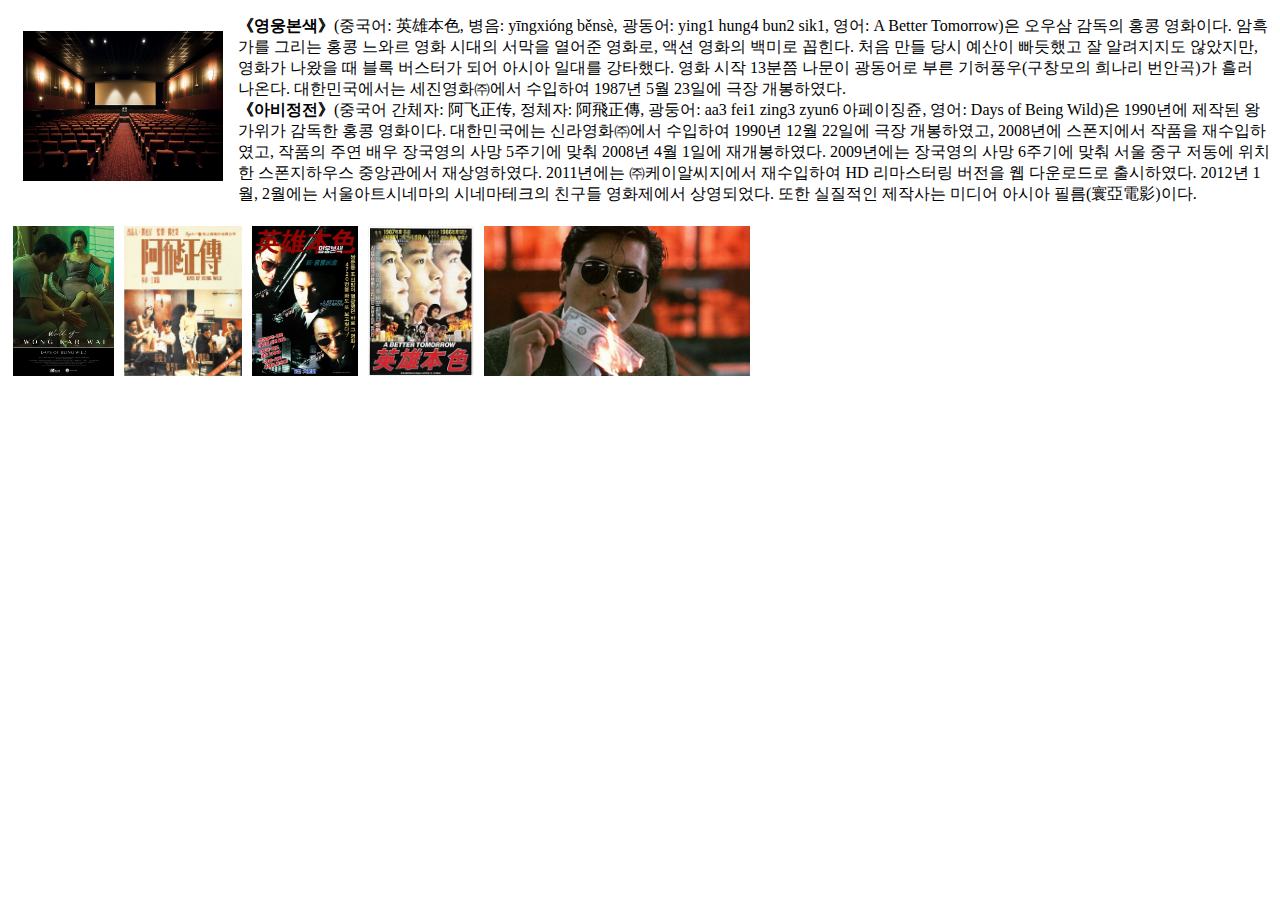
<file: index.html>
<!DOCTYPE html>
<html lang="en">
<head>
    <meta charset="UTF-8">
    <meta name="viewport" content="width=device-width, initial-scale=1.0">
    <title>영화 소개</title>
    <style>
        img.a {
            float: left;
            padding: 15px;
        }

        img { float: left;
        height: 150px;
        padding: 5px;}
    </style>
</head>
<body>
    <img class="a" src="1.jpg" width="200px">
    <P>
        <b>《영웅본색》</b>(중국어: 英雄本色, 병음: yīngxióng běnsè, 광동어: ying1 hung4 bun2 sik1, 영어: A Better Tomorrow)은 오우삼 감독의 홍콩 영화이다. 암흑가를 그리는 홍콩 느와르 영화 시대의 서막을 열어준 영화로, 액션 영화의 백미로 꼽힌다. 처음 만들 당시 예산이 빠듯했고 잘 알려지지도 않았지만, 영화가 나왔을 때 블록 버스터가 되어 아시아 일대를 강타했다. 영화 시작 13분쯤 나문이 광동어로 부른 기허풍우(구창모의 희나리 번안곡)가 흘러 나온다.

대한민국에서는 세진영화㈜에서 수입하여 1987년 5월 23일에 극장 개봉하였다. <br>
<b>《아비정전》</b>(중국어 간체자: 阿飞正传, 정체자: 阿飛正傳, 광둥어: aa3 fei1 zing3 zyun6 아페이징쥰, 영어: Days of Being Wild)은 1990년에 제작된 왕가위가 감독한 홍콩 영화이다.

대한민국에는 신라영화㈜에서 수입하여 1990년 12월 22일에 극장 개봉하였고, 2008년에 스폰지에서 작품을 재수입하였고, 작품의 주연 배우 장국영의 사망 5주기에 맞춰 2008년 4월 1일에 재개봉하였다.

2009년에는 장국영의 사망 6주기에 맞춰 서울 중구 저동에 위치한 스폰지하우스 중앙관에서 재상영하였다. 2011년에는 ㈜케이알씨지에서 재수입하여 HD 리마스터링 버전을 웹 다운로드로 출시하였다. 2012년 1월, 2월에는 서울아트시네마의 시네마테크의 친구들 영화제에서 상영되었다. 또한 실질적인 제작사는 미디어 아시아 필름(寰亞電影)이다.
    </P>
    <img src="2.jpg">
    <img src="3.jpg">
    <img src="4.jpg">
    <img src="5.jpg">
    <img src="6.jpg">
</body>
</html>
</file>
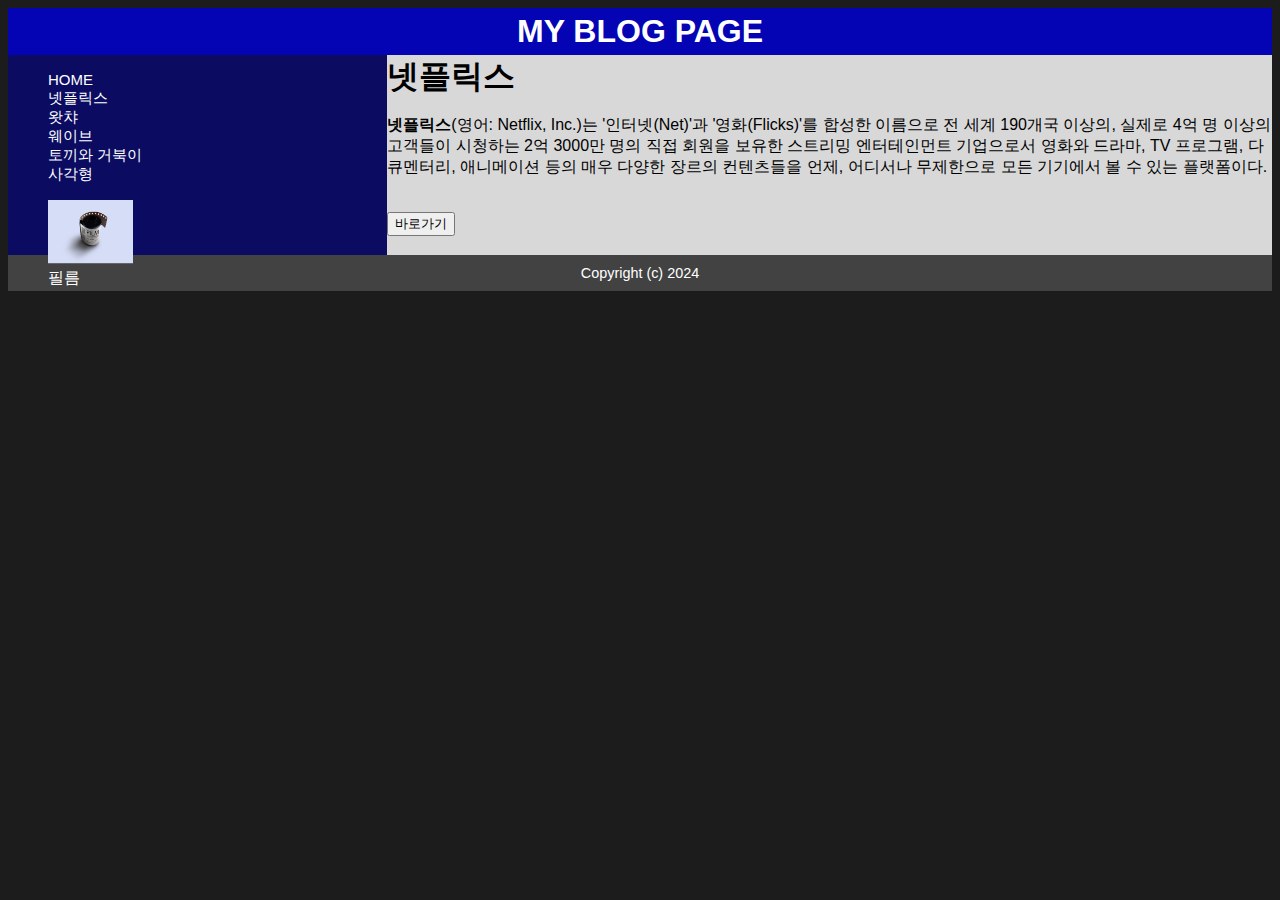
<file: 1.html>
<!DOCTYPE html>
<html lang="en">
<head>
    <meta charset="UTF-8">
    <meta name="viewport" content="width=device-width, initial-scale=1.0">
    <title>My blog</title>
    <link type="text/css" rel="stylesheet" href="mycss.css">
</head>
<body>
    <header>
        <h1>MY BLOG PAGE</h1>
    </header>
    <nav>
        <ul>
            <li><a href="index.html">HOME</a></li>
            <li><a href="1.html">넷플릭스</a></li>
            <li><a href="2.html">왓챠</a></li>
            <li><a href="3.html">웨이브</a></li>
            <li><a href="4.html">토끼와 거북이</a></li>
            <li><a href="5.html">사각형</a></li>
        </ul>
    <figure>
        <img width="85" src="film.png" alt="필름"/>
        <figcaption>필름</figcaption>
    </figure>
    </nav>
    <section id="main">
        <article>
            <h1>넷플릭스</h1>
            <p><b>넷플릭스</b>(영어: Netflix, Inc.)는 '인터넷(Net)'과 '영화(Flicks)'를 합성한 이름으로 전 세계 190개국 이상의, 실제로 4억 명 이상의 고객들이 시청하는 2억 3000만 명의 직접 회원을 보유한 스트리밍 엔터테인먼트 기업으로서 영화와 드라마, TV 프로그램, 다큐멘터리, 애니메이션 등의 매우 다양한 장르의 컨텐츠들을 언제, 어디서나 무제한으로 모든 기기에서 볼 수 있는 플랫폼이다.</p>
            <br>
            <button type="button" onclick="location.href='https://www.netflix.com/kr/'">바로가기</button></p>
            </article>
    </section>
    <footer>Copyright (c) 2024</footer>
</body>
</html>
</file>
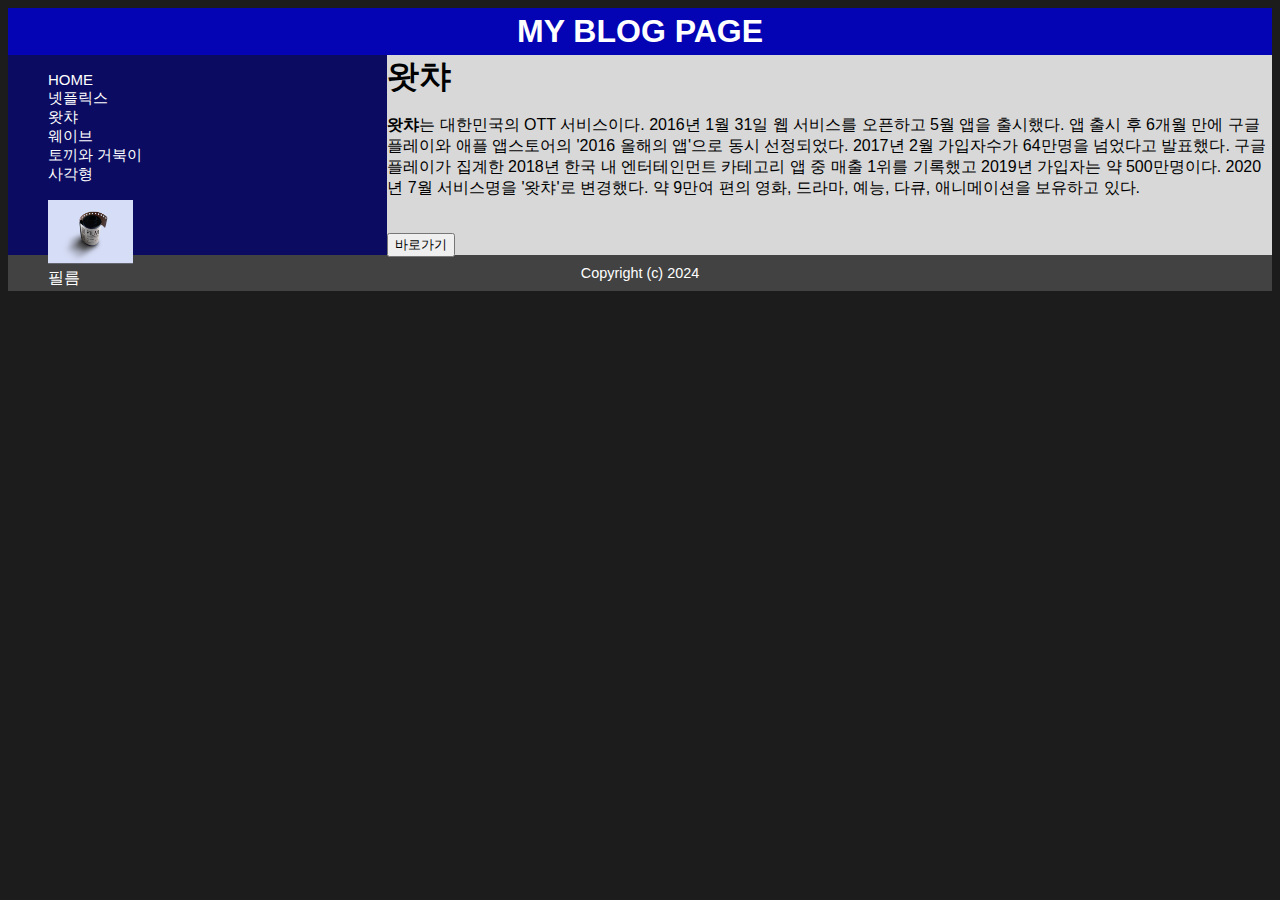
<file: 2.html>
<!DOCTYPE html>
<html lang="en">
<head>
    <meta charset="UTF-8">
    <meta name="viewport" content="width=device-width, initial-scale=1.0">
    <title>My blog</title>
    <link type="text/css" rel="stylesheet" href="mycss.css">
</head>
<body>
    <header>
        <h1>MY BLOG PAGE</h1>
    </header>
    <nav>
        <ul>
            <li><a href="index.html">HOME</a></li>
            <li><a href="1.html">넷플릭스</a></li>
            <li><a href="2.html">왓챠</a></li>
            <li><a href="3.html">웨이브</a></li>
            <li><a href="4.html">토끼와 거북이</a></li>
            <li><a href="5.html">사각형</a></li>
        </ul>
    <figure>
        <img width="85" src="film.png" alt="필름"/>
        <figcaption>필름</figcaption>
    </figure>
    </nav>
    <section id="main">
        <article>
            <h1>왓챠</h1>
            <p><b>왓챠</b>는 대한민국의 OTT 서비스이다. 2016년 1월 31일 웹 서비스를 오픈하고 5월 앱을 출시했다. 앱 출시 후 6개월 만에 구글플레이와 애플 앱스토어의 '2016 올해의 앱'으로 동시 선정되었다. 2017년 2월 가입자수가 64만명을 넘었다고 발표했다. 구글플레이가 집계한 2018년 한국 내 엔터테인먼트 카테고리 앱 중 매출 1위를 기록했고 2019년 가입자는 약 500만명이다. 2020년 7월 서비스명을 '왓챠'로 변경했다. 약 9만여 편의 영화, 드라마, 예능, 다큐, 애니메이션을 보유하고 있다.</p>
            <br>
            <button type="button" onclick="location.href='https://watcha.com/'">바로가기</button></p>
        </article></article>
    </section>
    <footer>Copyright (c) 2024</footer>
</body>
</html>
</file>
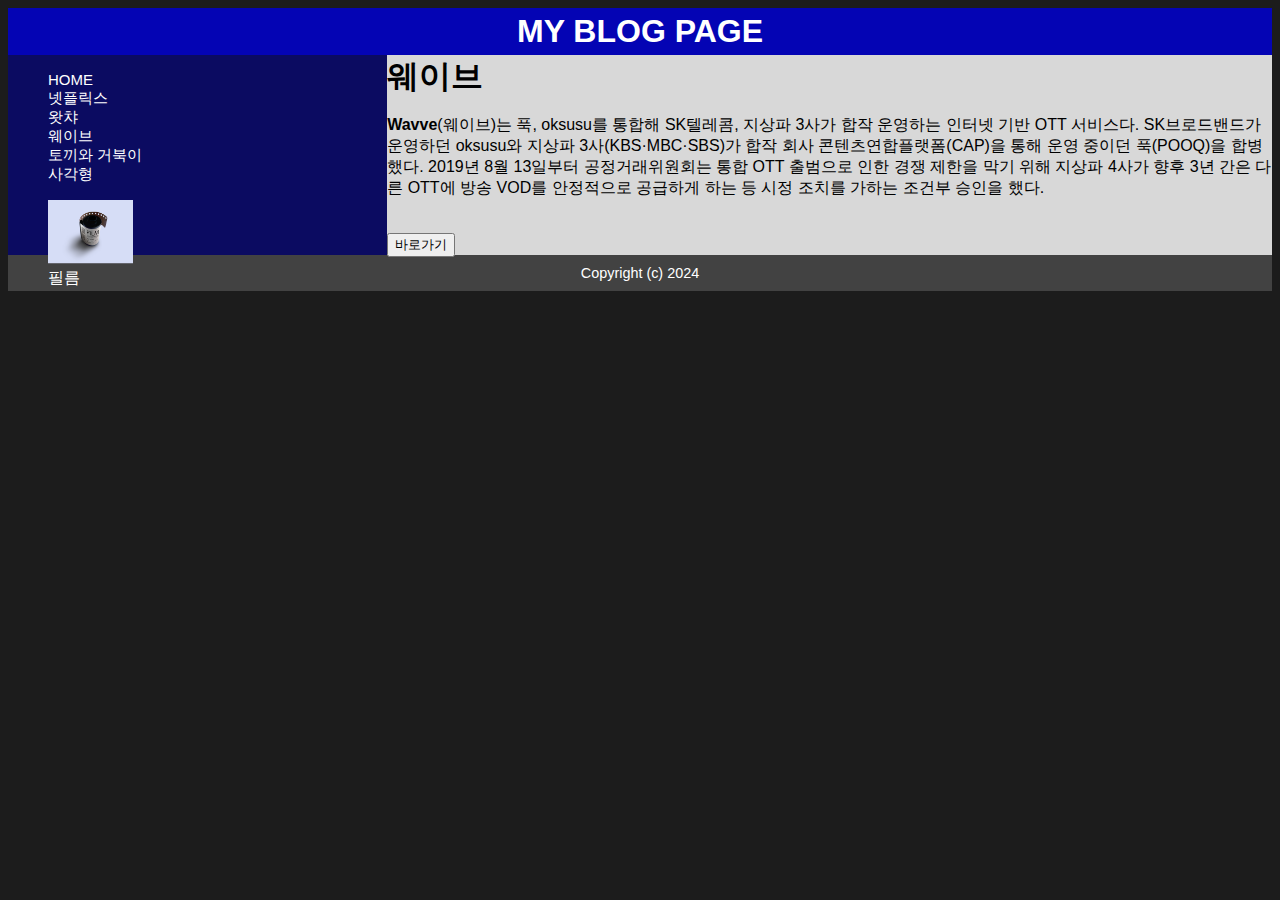
<file: 3.html>
<!DOCTYPE html>
<html lang="en">
<head>
    <meta charset="UTF-8">
    <meta name="viewport" content="width=device-width, initial-scale=1.0">
    <title>My blog</title>
    <link type="text/css" rel="stylesheet" href="mycss.css">
</head>
<body>
    <header>
        <h1>MY BLOG PAGE</h1>
    </header>
    <nav>
        <ul>
            <li><a href="index.html">HOME</a></li>
            <li><a href="1.html">넷플릭스</a></li>
            <li><a href="2.html">왓챠</a></li>
            <li><a href="3.html">웨이브</a></li>
            <li><a href="4.html">토끼와 거북이</a></li>
            <li><a href="5.html">사각형</a></li>
        </ul>
    <figure>
        <img width="85" src="film.png" alt="필름"/>
        <figcaption>필름</figcaption>
    </figure>
    </nav>
    <section id="main">
        <article>
            <h1>웨이브</h1>
            <p><b>Wavve</b>(웨이브)는 푹, oksusu를 통합해 SK텔레콤, 지상파 3사가 합작 운영하는 인터넷 기반 OTT 서비스다. SK브로드밴드가 운영하던 oksusu와 지상파 3사(KBS·MBC·SBS)가 합작 회사 콘텐츠연합플랫폼(CAP)을 통해 운영 중이던 푹(POOQ)을 합병했다. 2019년 8월 13일부터 공정거래위원회는 통합 OTT 출범으로 인한 경쟁 제한을 막기 위해 지상파 4사가 향후 3년 간은 다른 OTT에 방송 VOD를 안정적으로 공급하게 하는 등 시정 조치를 가하는 조건부 승인을 했다.</p>
        <br><button type="button" onclick="location.href='https://www.wavve.com/'">바로가기</button></p>    
        </article>
    </section>
    <footer>Copyright (c) 2024</footer>
</body>
</html>
</file>
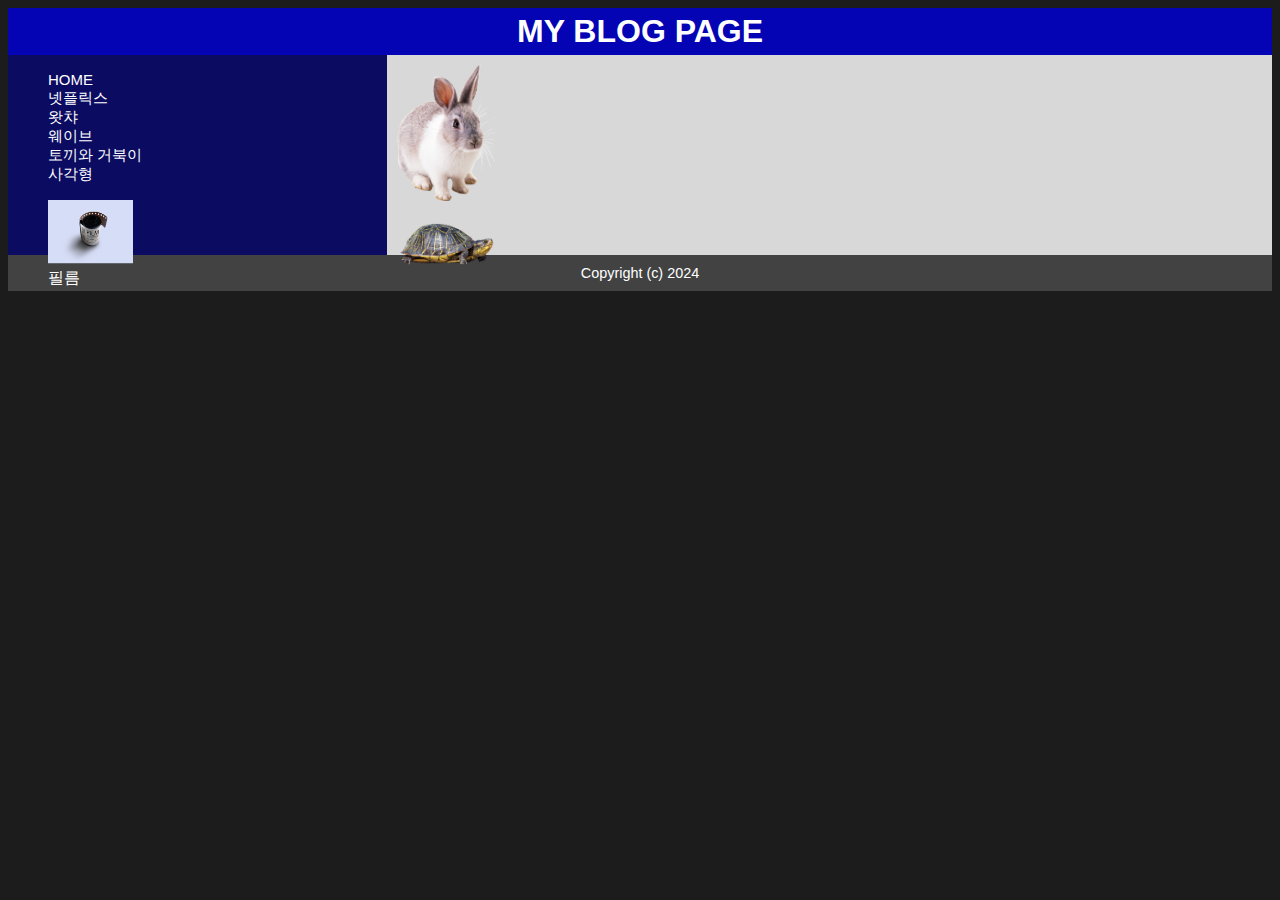
<file: 4.html>
<!DOCTYPE html>
<html lang="en">
<head>
    <meta charset="UTF-8">
    <meta name="viewport" content="width=device-width, initial-scale=1.0">
    <title>My blog</title>
    <link type="text/css" rel="stylesheet" href="mycss.css">
    <style>
        .img_11 {
    width: 100px;
    display: block;
    position: relative;
    margin: 10px;
    animation: myanim 5s infinite;
}
#img1 {animation-timing-function: ease-out;}
#img2 {animation-timing-function: ease-in;}
@keyframes myanim {
    from { left: 0px;}
    to {left: 500px;}
}
    </style>
</head>
<body>
    <header>
        <h1>MY BLOG PAGE</h1>
    </header>
    <nav>
        <ul>
            <li><a href="index.html">HOME</a></li>
            <li><a href="1.html">넷플릭스</a></li>
            <li><a href="2.html">왓챠</a></li>
            <li><a href="3.html">웨이브</a></li>
            <li><a href="4.html">토끼와 거북이</a></li>
            <li><a href="5.html">사각형</a></li>
        </ul>
    <figure>
        <img width="85" src="film.png" alt="필름"/>
        <figcaption>필름</figcaption>
    </figure>
    </nav>
    <section id="main">
        <article>
            <img class="img_11" id="img1" src="r.png"></div>
    <img class="img_11" id="img2" src="t.png"></div>
    </section>
    <footer>Copyright (c) 2024</footer>
</body>
</html>
</file>
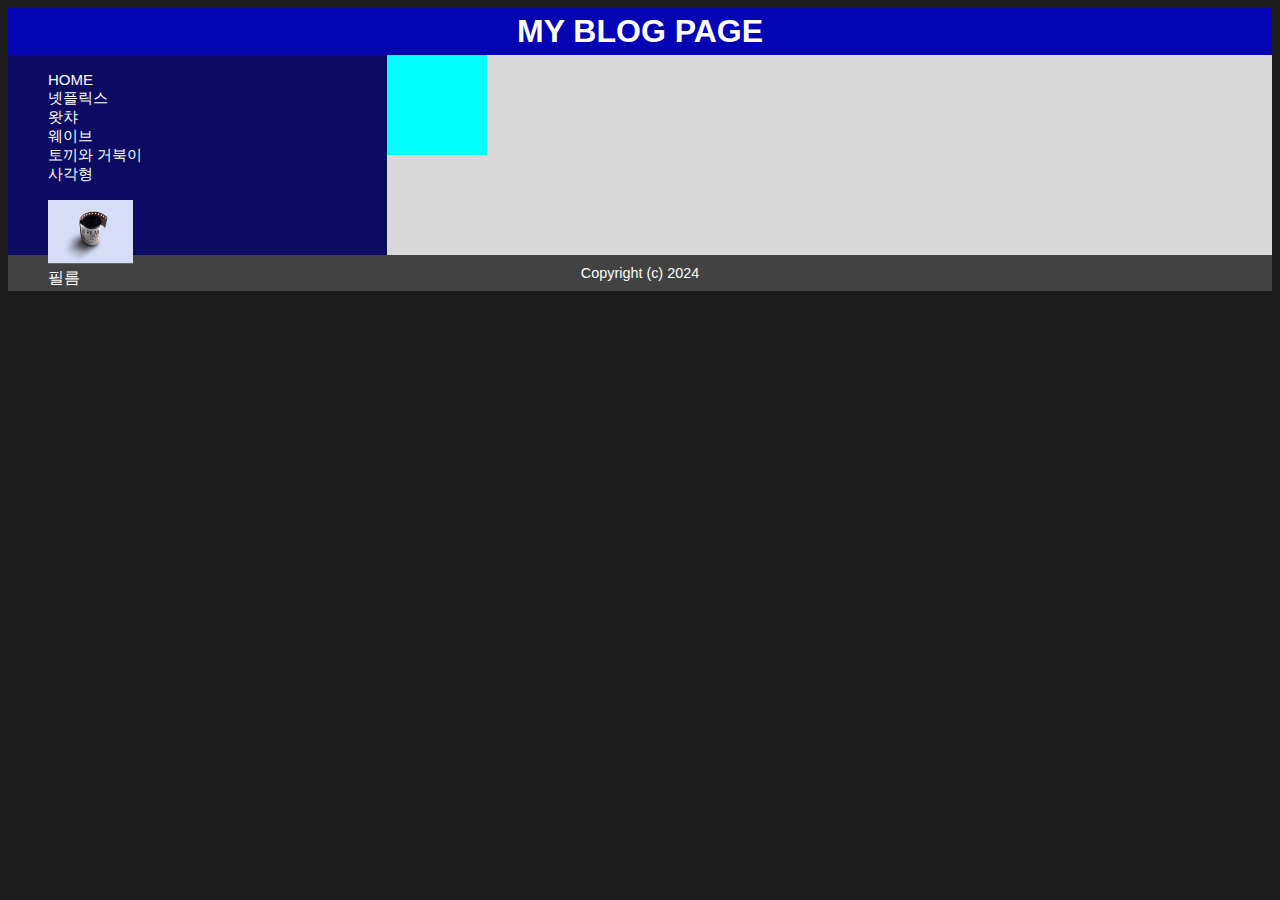
<file: 5.html>
<!DOCTYPE html>
<html lang="en">
<head>
    <meta charset="UTF-8">
    <meta name="viewport" content="width=device-width, initial-scale=1.0">
    <title>My blog</title>
    <link type="text/css" rel="stylesheet" href="mycss.css">
<style>
    div{width: 100px;
    height: 100px;
    background: aqua;
    position: relative;
    animation: 2s myani;
    animation-iteration-count: 10;}

    @keyframes myani {
        0% {background-color: aqua; left: 0px; top: 0px;}
        25% {background-color: blue; left: 100px; top: 0px;}
        50% {background-color: navy; left: 200px; top: 0px;}
        75% {background-color: blue; left: 100px; top: 0px;}
        100% {background-color: aqua; left: 0px; top: 0px;}
    }
</style>
</head>
<body>
    <header>
        <h1>MY BLOG PAGE</h1>
    </header>
    <nav>
        <ul>
            <li><a href="index.html">HOME</a></li>
            <li><a href="1.html">넷플릭스</a></li>
            <li><a href="2.html">왓챠</a></li>
            <li><a href="3.html">웨이브</a></li>
            <li><a href="4.html">토끼와 거북이</a></li>
            <li><a href="5.html">사각형</a></li>
        </ul>
    <figure>
        <img width="85" src="film.png" alt="필름"/>
        <figcaption>필름</figcaption>
    </figure>
    </nav>
    <section id="main">
        <article>
            <div></div>
            </article>
    </section>
    <footer>Copyright (c) 2024</footer>
</body>
</html>
</file>
<file: mycss.css>
body{
    background-color: #1C1C1C;
    font-family:  Arial, Helvetica, sans-serif;
    max-resolution: 0px;
}
header{
    background-color: #0404B4;
    color: white;
    margin: 0px;
    text-align: center;
    padding: 5px;
}
h1{
    margin: 0px;
}
section#main{
    float: right;
    width: 70%;
    height: 200px;
    background-color: #D8D8D8
}
nav{
    float: left;
    width: 30%;
    height: 200px;
    background-color: #0B0B61;
    color: white;

}
footer{
    background-color: #424242;
    color: white;
    text-align: center;
    padding: 10px;
    margin: 0px 0px 0px 0px;
    font-size: 90%;
    clear: both;
}
ul,ol{list-style:none}
a{text-decoration:none;color:#fff;font-size:15px}
</file>
